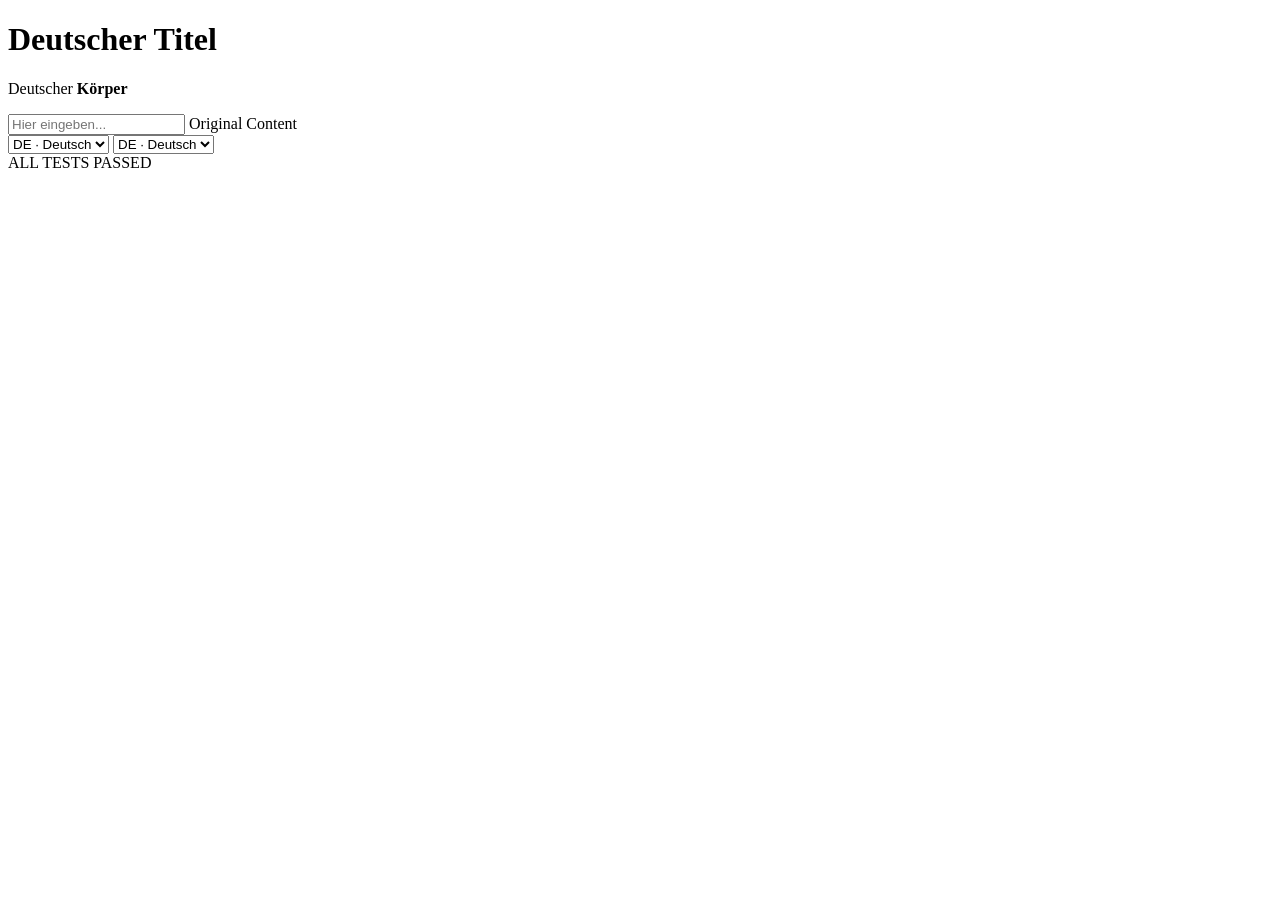
<file: tests/test_i18n_engine.html>
<!DOCTYPE html>
<html lang="en">
<head>
  <meta charset="UTF-8">
  <title>i18n Engine Unit Tests</title>
</head>
<body>
  <div id="test-container">
    <h1 id="test-h1" data-i18n="test.title">Original Title</h1>
    <p id="test-p" data-i18n="test.body">Original Body</p>
    <input id="test-input" type="text" data-i18n-attr="placeholder:test.placeholder,aria-label:test.ariaLabel" placeholder="Old" aria-label="Old" />
    <span id="test-missing" data-i18n="missing.key">Original Content</span>
  </div>

  <select id="lang-select-1" class="lang-select"></select>
  <select id="lang-select-2" class="lang-select"></select>

  <script>
    window.CAREER_I18N = {
      en: {
        meta: { code: "en", label: "English" },
        test: {
          title: "English Title",
          body: "English <strong>Body</strong>",
          placeholder: "Type here...",
          ariaLabel: "English Input"
        }
      },
      de: {
        meta: { code: "de", label: "Deutsch" },
        test: {
          title: "Deutscher Titel",
          body: "Deutscher <strong>Körper</strong>",
          placeholder: "Hier eingeben...",
          ariaLabel: "Deutsche Eingabe"
        }
      }
    };
  </script>
  <script src="../i18n/i18n.js"></script>
  <script>
    const results = [];
    function assert(desc, condition) {
      results.push({ desc, pass: !!condition });
      console.log((condition ? "PASS: " : "FAIL: ") + desc);
    }

    try {
      localStorage.removeItem("career_engine_lang");
      localStorage.removeItem("lang");
    } catch (e) {}

    CareerI18n.init();

    // 1. Check default language
    assert("Default language should be en", CareerI18n.getLanguage() === "en");
    assert("H1 text should be translated to English", document.getElementById("test-h1").textContent === "English Title");
    assert("Input placeholder translated", document.getElementById("test-input").getAttribute("placeholder") === "Type here...");

    // 2. Switch language to de
    CareerI18n.setLanguage("de");
    assert("Language changed to de", CareerI18n.getLanguage() === "de");
    assert("H1 text should be translated to German", document.getElementById("test-h1").textContent === "Deutscher Titel");
    assert("P html should contain strong", document.getElementById("test-p").innerHTML === "Deutscher <strong>Körper</strong>");
    assert("Input placeholder updated to German", document.getElementById("test-input").getAttribute("placeholder") === "Hier eingeben...");
    assert("Missing key keeps fallback/original", document.getElementById("test-missing").textContent === "Original Content");

    // 3. Dropdown population
    const select1 = document.getElementById("lang-select-1");
    assert("Dropdown 1 has 2 options", select1.options.length === 2);
    assert("Dropdown 1 value is de", select1.value === "de");

    // 4. Helper t()
    assert("t() resolves dot notation", CareerI18n.t("test.title") === "Deutscher Titel");
    assert("t() falls back if missing", CareerI18n.t("non.existent", "Fallback") === "Fallback");

    // 5. Event dispatching verification
    let eventReceived = false;
    window.addEventListener("career:lang-changed", function(e) {
      if (e.detail && e.detail.lang === "en") eventReceived = true;
    });
    CareerI18n.setLanguage("en");
    assert("Event dispatched on language change", eventReceived);
    CareerI18n.setLanguage("de");
    assert("Language restored to de", CareerI18n.getLanguage() === "de");

    // 6. Partial registerTranslation must not hide the window.CAREER_I18N dictionary
    CareerI18n.registerTranslation("de", { ui: { extra: "Zusatz" } });
    assert("Registered key resolves", CareerI18n.t("ui.extra") === "Zusatz");
    assert("Global dictionary key still resolves after partial registration", CareerI18n.t("test.title") === "Deutscher Titel");

    const allPassed = results.every(r => r.pass);
    const summary = document.createElement("div");
    summary.id = "test-result";
    summary.textContent = allPassed ? "ALL TESTS PASSED" : "SOME TESTS FAILED";
    document.body.appendChild(summary);
  </script>
</body>
</html>
</file>
